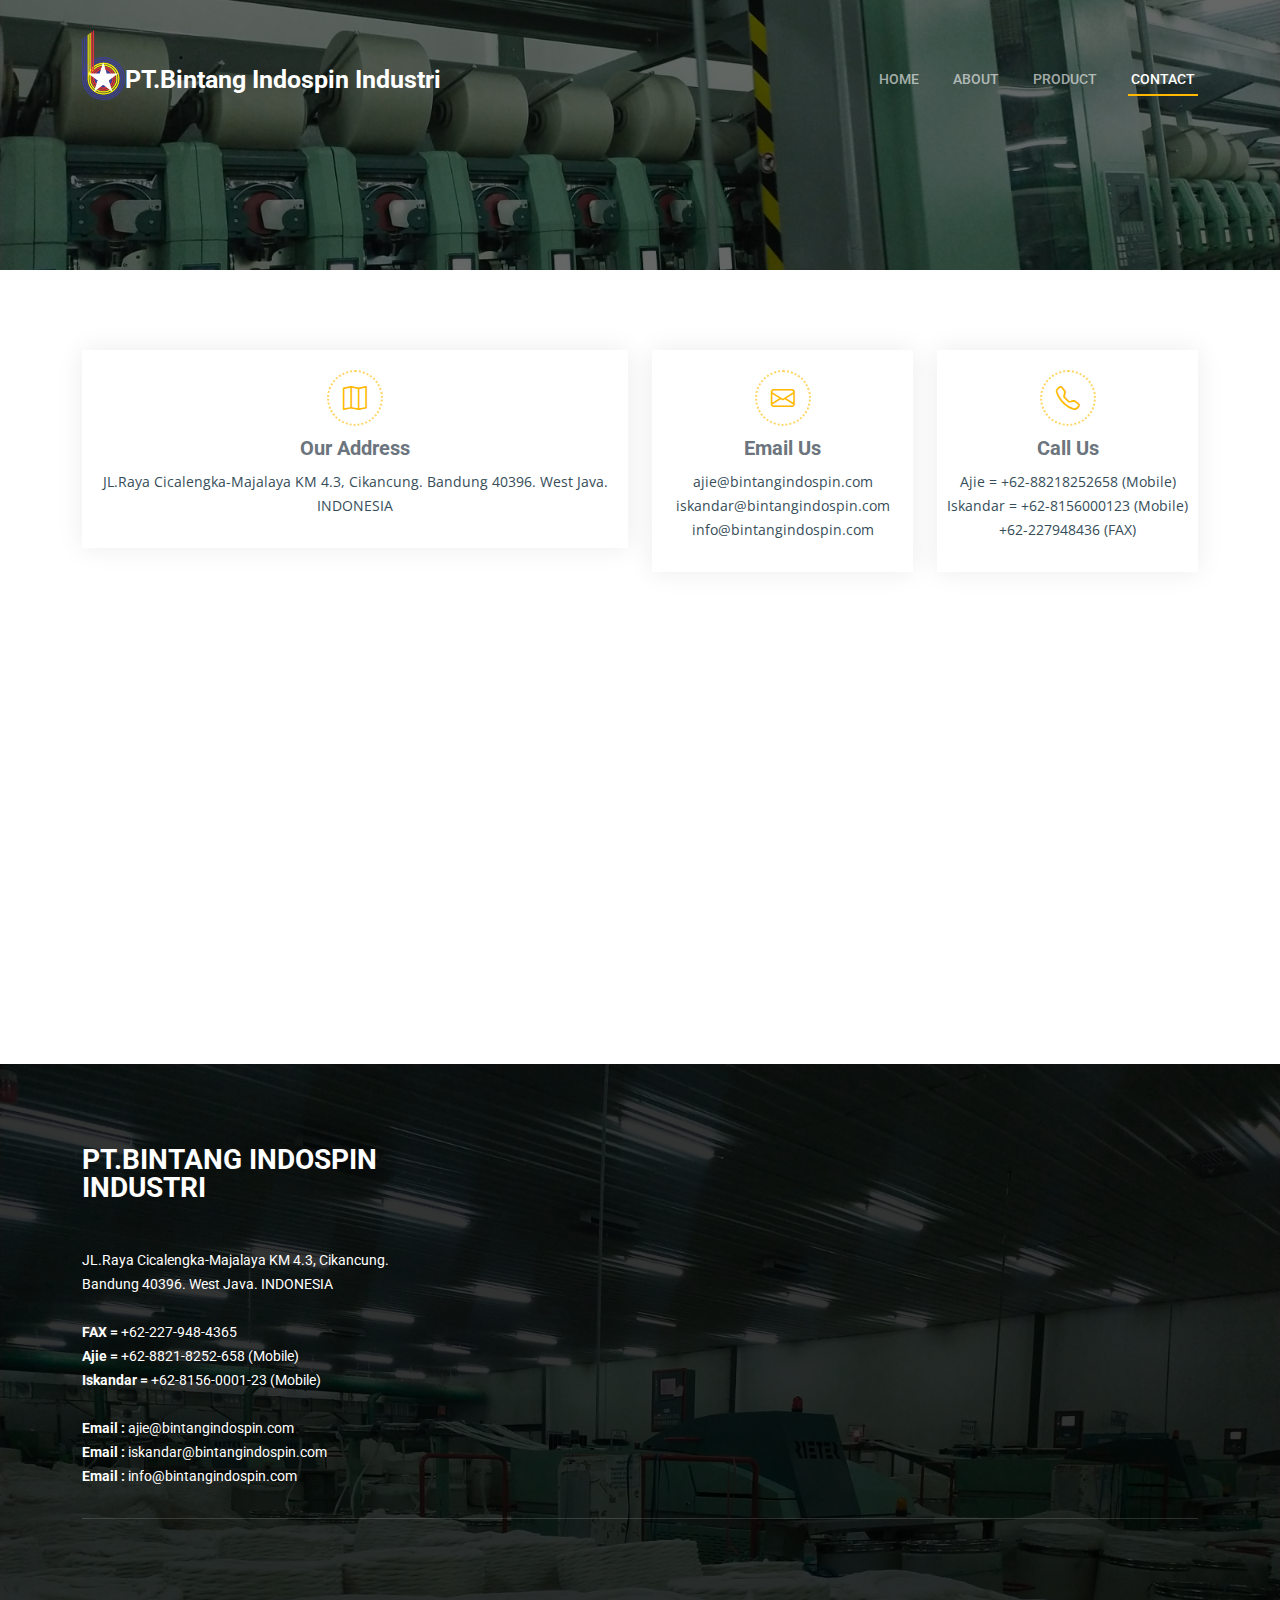
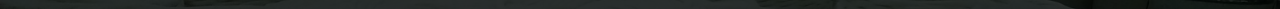
<file: contact.html>
<!DOCTYPE html>
<html lang="en">

<head>
  <meta charset="utf-8">
  <meta content="width=device-width, initial-scale=1.0" name="viewport">

  <title>PT.Bintang Indospin Industri</title>
  <meta content="" name="description">
  <meta content="" name="keywords">

  <!-- Favicons -->
  <link href="assets/img/logopbi.png" rel="icon" style="width: 1px;">
  <link href="assets/img/apple-touch-icon.png" rel="apple-touch-icon">

  <!-- Google Fonts -->
  <link rel="preconnect" href="https://fonts.googleapis.com">
  <link rel="preconnect" href="https://fonts.gstatic.com" crossorigin>
  <link href="https://fonts.googleapis.com/css2?family=Open+Sans:ital,wght@0,300;0,400;0,500;0,600;0,700;1,300;1,400;1,600;1,700&family=Roboto:ital,wght@0,300;0,400;0,500;0,600;0,700;1,300;1,400;1,500;1,600;1,700&family=Work+Sans:ital,wght@0,300;0,400;0,500;0,600;0,700;1,300;1,400;1,500;1,600;1,700&display=swap" rel="stylesheet">

  <!-- Vendor CSS Files -->
  <link href="assets/vendor/bootstrap/css/bootstrap.min.css" rel="stylesheet">
  <link href="assets/vendor/bootstrap-icons/bootstrap-icons.css" rel="stylesheet">
  <link href="assets/vendor/fontawesome-free/css/all.min.css" rel="stylesheet">
  <link href="assets/vendor/aos/aos.css" rel="stylesheet">
  <link href="assets/vendor/glightbox/css/glightbox.min.css" rel="stylesheet">
  <link href="assets/vendor/swiper/swiper-bundle.min.css" rel="stylesheet">

  <!-- Template Main CSS File -->
  <link href="assets/css/main.css" rel="stylesheet">

  <!-- =======================================================
  * Template Name: UpConstruction
  * Updated: Sep 18 2023 with Bootstrap v5.3.2
  * Template URL: https://bootstrapmade.com/upconstruction-bootstrap-construction-website-template/
  * Author: BootstrapMade.com
  * License: https://bootstrapmade.com/license/
  ======================================================== -->
</head>

<body>

  <!-- ======= Header ======= -->
  <header id="header" class="header d-flex align-items-center">
    <div class="container-fluid container-xl d-flex align-items-center justify-content-between">

      <a href="index.html" class="logo d-flex align-items-center">
        <!-- Uncomment the line below if you also wish to use an image logo -->
        <img src="assets/img/logopbi.png" ><!-- <img src="assets/img/logo.png" alt=""> -->
        <h1>PT.Bintang Indospin Industri</h1>
      </a>

      <i class="mobile-nav-toggle mobile-nav-show bi bi-list"></i>
      <i class="mobile-nav-toggle mobile-nav-hide d-none bi bi-x"></i>
      <nav id="navbar" class="navbar">
        <ul>
          <li><a href="index.html">Home</a></li>
          <li><a href="about.html">About</a></li>
          <li><a href="projects.html">Product</a></li>
          <li><a href="contact.html" class="active">Contact</a></li>
        </ul>
      </nav><!-- .navbar -->

    </div>
  </header><!-- End Header -->

  <main id="main">

    <!-- ======= Breadcrumbs ======= -->
    <div class="breadcrumbs d-flex align-items-center" style="background-image: url('assets/img/3.jpg');">
      <div class="container position-relative d-flex flex-column align-items-center" data-aos="fade">

        
      </div>
    </div><!-- End Breadcrumbs -->

    <!-- ======= Contact Section ======= -->
    <section id="contact" class="contact">
      <div class="container" data-aos="fade-up" data-aos-delay="100">

        <div class="row gy-4">
          <div class="col-lg-6">
            <div class="info-item  d-flex flex-column justify-content-center align-items-center">
              <i class="bi bi-map"></i>
              <h3>Our Address</h3>
              <center><p>JL.Raya Cicalengka-Majalaya KM 4.3, Cikancung. Bandung 40396. West Java. INDONESIA</p></center>
            </div>
          </div><!-- End Info Item -->

          <div class="col-lg-3 col-md-6">
            <div class="info-item d-flex flex-column justify-content-center align-items-center">
              <i class="bi bi-envelope"></i>
              <h3>Email Us</h3>
              <p>ajie@bintangindospin.com</p>
              <p>iskandar@bintangindospin.com</p>
              <p>info@bintangindospin.com</p>
            </div>
          </div><!-- End Info Item -->

          <div class="col-lg-3 col-md-6">
            <div class="info-item  d-flex flex-column justify-content-center align-items-center">
              <i class="bi bi-telephone"></i>
              <h3>Call Us</h3>
              <p>Ajie = +62-88218252658 (Mobile)</p>
              <p>Iskandar = +62-8156000123 (Mobile)</p>
              <p>+62-227948436 (FAX)</p>
            </div>
          </div><!-- End Info Item -->

        </div>

        <div class="row gy-4 mt-1">
          <div class="col-lg-6 d-flex" style="width: 205%;">
            <iframe src="https://maps.google.com/maps?width=600&amp;height=400&amp;hl=en&amp;q=bintang indospin&amp;t=&amp;z=14&amp;ie=UTF8&amp;iwloc=B&amp;output=embed" frameborder="0" style="border:0; width: 205%; height: 384px; "  allowfullscreen></iframe>
          </div><!-- End Google Maps -->

          
        </div>

      </div>
    </section><!-- End Contact Section -->

  </main><!-- End #main -->

  <!-- ======= Footer ======= -->
  <footer id="footer" class="footer">

    <div class="footer-content position-relative">
      <div class="container">
        <div class="row">

          <div class="col-lg-4 col-md-6">
            <div class="footer-info">
              <h3>PT.Bintang Indospin Industri</h3>
              <p>
       <br>
                JL.Raya Cicalengka-Majalaya KM 4.3, Cikancung. Bandung 40396. West Java. INDONESIA<br><br>
                <strong>FAX =</strong> +62-227-948-4365<br>
                <strong>Ajie =</strong> +62-8821-8252-658 (Mobile)<br> 
                <strong>Iskandar =</strong> +62-8156-0001-23 (Mobile)<br><br>
                <strong>Email : </strong>ajie@bintangindospin.com<br>
                <strong>Email : </strong>iskandar@bintangindospin.com<br>
                <strong>Email : </strong>info@bintangindospin.com<br>
              </p>
             
            </div>
          </div><!-- End footer info column-->

          <div class="col-lg-2 col-md-3 footer-links">
          
          </div><!-- End footer links column-->

          <div class="col-lg-2 col-md-3 footer-links">
            
          </div><!-- End footer links column-->

          <div class="col-lg-2 col-md-3 footer-links">
         
          </div><!-- End footer links column-->

          <div class="col-lg-2 col-md-3 footer-links">
            
          </div><!-- End footer links column-->

        </div>
      </div>
    </div>

    <div class="footer-legal text-center position-relative">
      <div class="container">
        <div class="copyright">
          <!-- &copy; Copyright <strong><span>UpConstruction</span></strong>. All Rights Reserved -->
        </div>
        <!--<div class="credits"> -->
        <!-- All the links in the footer should remain intact. -->
        <!-- You can delete the links only if you purchased the pro version. -->
        <!-- Licensing information: https://bootstrapmade.com/license/ -->
        <!-- Purchase the pro version with working PHP/AJAX contact form: https://bootstrapmade.com/upconstruction-bootstrap-construction-website-template/ -->
        <!--Designed by <a href="https://bootstrapmade.com/">BootstrapMade</a> -->
        </div>
      </div>
    </div>

  </footer>
  <!-- End Footer -->

  <a href="#" class="scroll-top d-flex align-items-center justify-content-center"><i class="bi bi-arrow-up-short"></i></a>

  <div id="preloader"></div>

  <!-- Vendor JS Files -->
  <script src="assets/vendor/bootstrap/js/bootstrap.bundle.min.js"></script>
  <script src="assets/vendor/aos/aos.js"></script>
  <script src="assets/vendor/glightbox/js/glightbox.min.js"></script>
  <script src="assets/vendor/isotope-layout/isotope.pkgd.min.js"></script>
  <script src="assets/vendor/swiper/swiper-bundle.min.js"></script>
  <script src="assets/vendor/purecounter/purecounter_vanilla.js"></script>
  <script src="assets/vendor/php-email-form/validate.js"></script>

  <!-- Template Main JS File -->
  <script src="assets/js/main.js"></script>

</body>

</html>
</file>
<file: assets/css/main.css>
/**
* Template Name: UpConstruction
* Updated: Sep 18 2023 with Bootstrap v5.3.2
* Template URL: https://bootstrapmade.com/upconstruction-bootstrap-construction-website-template/
* Author: BootstrapMade.com
* License: https://bootstrapmade.com/license/
*/

/*--------------------------------------------------------------
# Set main reusable colors and fonts using CSS variables
# Learn more about CSS variables at https://developer.mozilla.org/en-US/docs/Web/CSS/Using_CSS_custom_properties
--------------------------------------------------------------*/
/* Fonts */
:root {
  --font-default: "Open Sans", system-ui, -apple-system, "Segoe UI", Roboto, "Helvetica Neue", Arial, "Noto Sans", "Liberation Sans", sans-serif, "Apple Color Emoji", "Segoe UI Emoji", "Segoe UI Symbol", "Noto Color Emoji";
  --font-primary: "Roboto", sans-serif;
  --font-secondary: "Work Sans", sans-serif;
}

/* Colors */
:root {
  --color-default: #364d59;
  --color-primary: #feb900;
  --color-secondary: #52565e;
  --color-white:#f5f6f7;
}

/* Smooth scroll behavior */
:root {
  scroll-behavior: smooth;
}

/*--------------------------------------------------------------
# General
--------------------------------------------------------------*/
body {
  font-family: var(--font-default);
  color: var(--color-default);
  overflow-x: hidden;
}

a {
  color: var(--color-primary);
  text-decoration: none;
}

a:hover {
  color: #ffc732;
  text-decoration: none;
}

h1,
h2,
h3,
h4,
h5,
h6 {
  font-family: var(--font-primary);
}

/*--------------------------------------------------------------
# Sections & Section Header
--------------------------------------------------------------*/
section {
  padding: 80px 0;
  overflow: hidden;
}

.section-bg {
  background-color: #f5f6f7;
}

.section-header {
  text-align: center;
  padding-bottom: 70px;
}

.section-header h2 {
  font-size: 32px;
  font-weight: 700;
  position: relative;
  color: #2e3135;
}

.section-header h2:before,
.section-header h2:after {
  content: "";
  width: 50px;
  height: 2px;
  background: var(--color-primary);
  display: inline-block;
}

.section-header h2:before {
  margin: 0 15px 10px 0;
}

.section-header h2:after {
  margin: 0 0 10px 15px;
}

.section-header p {
  margin: 0 auto 0 auto;
}

@media (min-width: 1199px) {
  .section-header p {
    max-width: 60%;
  }
}

/*--------------------------------------------------------------
# Breadcrumbs
--------------------------------------------------------------*/
.breadcrumbs {
  padding: 140px 0 60px 0;
  min-height: 30vh;
  position: relative;
  background-size: cover;
  background-position: center;
  background-repeat: no-repeat;
}

.breadcrumbs:before {
  content: "";
  background-color: rgba(0, 0, 0, 0.6);
  position: absolute;
  inset: 0;
}

.breadcrumbs h2 {
  font-size: 56px;
  font-weight: 500;
  color: #fff;
  font-family: var(--font-secondary);
}

.breadcrumbs ol {
  display: flex;
  flex-wrap: wrap;
  list-style: none;
  padding: 0 0 10px 0;
  margin: 0;
  font-size: 16px;
  font-weight: 600;
  color: var(--color-primary);
}

.breadcrumbs ol a {
  color: rgba(255, 255, 255, 0.8);
  transition: 0.3s;
}

.breadcrumbs ol a:hover {
  text-decoration: underline;
}

.breadcrumbs ol li+li {
  padding-left: 10px;
}

.breadcrumbs ol li+li::before {
  display: inline-block;
  padding-right: 10px;
  color: #fff;
  content: "/";
}

/*--------------------------------------------------------------
# Scroll top button
--------------------------------------------------------------*/
.scroll-top {
  position: fixed;
  visibility: hidden;
  opacity: 0;
  right: 15px;
  bottom: 15px;
  z-index: 99999;
  background: var(--color-primary);
  width: 40px;
  height: 40px;
  border-radius: 4px;
  transition: all 0.4s;
}

.scroll-top i {
  font-size: 24px;
  color: var(--color-secondary);
  line-height: 0;
}

.scroll-top:hover {
  background: #ffc732;
  color: #fff;
}

.scroll-top.active {
  visibility: visible;
  opacity: 1;
}

/*--------------------------------------------------------------
# Preloader
--------------------------------------------------------------*/
#preloader {
  position: fixed;
  inset: 0;
  z-index: 999999;
  overflow: hidden;
  background: #fff;
  transition: all 0.6s ease-out;
}

#preloader:before {
  content: "";
  position: fixed;
  top: calc(50% - 30px);
  left: calc(50% - 30px);
  border: 6px solid #fff;
  border-color: var(--color-primary) transparent var(--color-primary) transparent;
  border-radius: 50%;
  width: 60px;
  height: 60px;
  animation: animate-preloader 1.5s linear infinite;
}

@keyframes animate-preloader {
  0% {
    transform: rotate(0deg);
  }

  100% {
    transform: rotate(360deg);
  }
}

/*--------------------------------------------------------------
# Disable aos animation delay on mobile devices
--------------------------------------------------------------*/
@media screen and (max-width: 768px) {
  [data-aos-delay] {
    transition-delay: 0 !important;
  }
}

/*--------------------------------------------------------------
# Header
--------------------------------------------------------------*/
.header {
  z-index: 997;
  position: absolute;
  padding: 30px 0;
  top: 0;
  left: 0;
  right: 0;
}

.header .logo img {
  max-height: 70px;
  margin-right: 0px;
  margin-bottom: 30px;
}

.header .logo h1 {
  font-size: 25px;
  font-weight: 700;
  color: #fff;
  margin-bottom: 0;
  font-family: var(--font-primary);
}

.header .logo h1 span {
  color: var(--color-primary);
}

/*--------------------------------------------------------------
# Desktop Navigation
--------------------------------------------------------------*/
@media (min-width: 1280px) {
  .navbar {
    padding: 0;
  }

  .navbar ul {
    margin: 0;
    padding: 0;
    display: flex;
    list-style: none;
    align-items: center;
  }

  .navbar li {
    position: relative;
  }

  .navbar>ul>li {
    white-space: nowrap;
    padding: 10px 0 10px 28px;
  }

  .navbar a,
  .navbar a:focus {
    display: flex;
    align-items: center;
    justify-content: space-between;
    padding: 0 3px;
    font-family: var(--font-primary);
    font-size: 14px;
    font-weight: 500;
    color: rgba(255, 255, 255, 0.6);
    text-transform: uppercase;
    white-space: nowrap;
    transition: 0.3s;
    position: relative;
  }

  .navbar a i,
  .navbar a:focus i {
    font-size: 12px;
    line-height: 0;
    margin-left: 5px;
  }

  .navbar>ul>li>a:before {
    content: "";
    position: absolute;
    width: 100%;
    height: 2px;
    bottom: -6px;
    left: 0;
    background-color: var(--color-primary);
    visibility: hidden;
    width: 0px;
    transition: all 0.3s ease-in-out 0s;
  }

  .navbar a:hover:before,
  .navbar li:hover>a:before,
  .navbar .active:before {
    visibility: visible;
    width: 100%;
  }

  .navbar a:hover,
  .navbar .active,
  .navbar .active:focus,
  .navbar li:hover>a {
    color: #fff;
  }

  .navbar .dropdown ul {
    display: block;
    position: absolute;
    left: 28px;
    top: calc(100% + 30px);
    margin: 0;
    padding: 10px 0;
    z-index: 99;
    opacity: 0;
    visibility: hidden;
    background: #fff;
    box-shadow: 0px 0px 30px rgba(127, 137, 161, 0.25);
    transition: 0.3s;
  }

  .navbar .dropdown ul li {
    min-width: 200px;
  }

  .navbar .dropdown ul a {
    padding: 10px 20px;
    font-size: 15px;
    text-transform: none;
    color: var(--color-default);
    font-weight: 400;
  }

  .navbar .dropdown ul a i {
    font-size: 12px;
  }

  .navbar .dropdown ul a:hover,
  .navbar .dropdown ul .active:hover,
  .navbar .dropdown ul li:hover>a {
    color: var(--color-primary);
  }

  .navbar .dropdown:hover>ul {
    opacity: 1;
    top: 100%;
    visibility: visible;
  }

  .navbar .dropdown .dropdown ul {
    top: 0;
    left: calc(100% - 30px);
    visibility: hidden;
  }

  .navbar .dropdown .dropdown:hover>ul {
    opacity: 1;
    top: 0;
    left: 100%;
    visibility: visible;
  }
}

@media (min-width: 1280px) and (max-width: 1366px) {
  .navbar .dropdown .dropdown ul {
    left: -90%;
  }

  .navbar .dropdown .dropdown:hover>ul {
    left: -100%;
  }
}

@media (min-width: 1280px) {

  .mobile-nav-show,
  .mobile-nav-hide {
    display: none;
  }
}

/*--------------------------------------------------------------
# Mobile Navigation
--------------------------------------------------------------*/
@media (max-width: 1279px) {
  .navbar {
    position: fixed;
    top: 0;
    right: -100%;
    width: 100%;
    max-width: 400px;
    bottom: 0;
    transition: 0.3s;
    z-index: 9997;
  }

  .navbar ul {
    position: absolute;
    inset: 0;
    padding: 50px 0 10px 0;
    margin: 0;
    background: rgba(0, 0, 0, 0.8);
    overflow-y: auto;
    transition: 0.3s;
    z-index: 9998;
  }

  .navbar a,
  .navbar a:focus {
    display: flex;
    align-items: center;
    justify-content: space-between;
    padding: 10px 20px;
    font-family: var(--font-primary);
    font-size: 15px;
    font-weight: 500;
    color: rgba(255, 255, 255, 0.7);
    white-space: nowrap;
    text-transform: uppercase;
    transition: 0.3s;
  }

  .navbar a i,
  .navbar a:focus i {
    font-size: 12px;
    line-height: 0;
    margin-left: 5px;
  }

  .navbar a:hover,
  .navbar .active,
  .navbar .active:focus,
  .navbar li:hover>a {
    color: #fff;
  }

  .navbar .dropdown ul,
  .navbar .dropdown .dropdown ul {
    position: static;
    display: none;
    padding: 10px 0;
    margin: 10px 20px;
    transition: all 0.5s ease-in-out;
    border: 1px solid #222428;
  }

  .navbar .dropdown>.dropdown-active,
  .navbar .dropdown .dropdown>.dropdown-active {
    display: block;
  }

  .mobile-nav-show {
    position: relative;
    color: #fff;
    font-size: 28px;
    cursor: pointer;
    line-height: 0;
    transition: 0.5s;
    z-index: 9999;
    padding-right: 10px;
  }

  .mobile-nav-hide {
    color: #fff;
    font-size: 32px;
    cursor: pointer;
    line-height: 0;
    transition: 0.5s;
    position: fixed;
    right: 20px;
    top: 20px;
    z-index: 9999;
  }

  .mobile-nav-active {
    overflow: hidden;
  }

  .mobile-nav-active .navbar {
    right: 0;
  }

  .mobile-nav-active .navbar:before {
    content: "";
    position: fixed;
    inset: 0;
    background: rgba(0, 0, 0, 0.6);
    z-index: 9996;
  }
}

/*--------------------------------------------------------------
# Get Started Section
--------------------------------------------------------------*/
.get-started .content {
  padding: 30px 0;
}

.get-started .content h3 {
  font-size: 36px;
  color: var(--color-secondary);
  font-weight: 600;
  margin-bottom: 25px;
  padding-bottom: 25px;
  position: relative;
}

.get-started .content h3:after {
  content: "";
  position: absolute;
  display: block;
  width: 60px;
  height: 4px;
  background: var(--color-primary);
  left: 0;
  bottom: 0;
}

.get-started .content p {
  font-size: 14px;
}

.get-started .php-email-form {
  background: #fff;
  padding: 30px;
  height: 100%;
}

@media (max-width: 575px) {
  .get-started .php-email-form {
    padding: 20px;
  }
}

.get-started .php-email-form h3 {
  font-size: 14px;
  font-weight: 700;
  text-transform: uppercase;
  letter-spacing: 1px;
}

.get-started .php-email-form p {
  font-size: 14px;
  margin-bottom: 20px;
}

.get-started .php-email-form .error-message {
  display: none;
  color: #fff;
  background: #df1529;
  text-align: left;
  padding: 15px;
  margin-bottom: 24px;
  font-weight: 600;
}

.get-started .php-email-form .sent-message {
  display: none;
  color: #fff;
  background: #059652;
  text-align: center;
  padding: 15px;
  margin-bottom: 24px;
  font-weight: 600;
}

.get-started .php-email-form .loading {
  display: none;
  background: #fff;
  text-align: center;
  padding: 15px;
  margin-bottom: 24px;
}

.get-started .php-email-form .loading:before {
  content: "";
  display: inline-block;
  border-radius: 50%;
  width: 24px;
  height: 24px;
  margin: 0 10px -6px 0;
  border: 3px solid #059652;
  border-top-color: #fff;
  animation: animate-loading 1s linear infinite;
}

.get-started .php-email-form input,
.get-started .php-email-form textarea {
  border-radius: 0;
  box-shadow: none;
  font-size: 14px;
  border-radius: 0;
}

.get-started .php-email-form input:focus,
.get-started .php-email-form textarea:focus {
  border-color: var(--color-primary);
}

.get-started .php-email-form input {
  padding: 12px 15px;
}

.get-started .php-email-form textarea {
  padding: 12px 15px;
}

.get-started .php-email-form button[type=submit] {
  background: var(--color-primary);
  border: 0;
  padding: 10px 30px;
  color: #fff;
  transition: 0.4s;
  border-radius: 4px;
}

.get-started .php-email-form button[type=submit]:hover {
  background: rgba(254, 185, 0, 0.8);
}

@keyframes animate-loading {
  0% {
    transform: rotate(0deg);
  }

  100% {
    transform: rotate(360deg);
  }
}

/*--------------------------------------------------------------
# Constructions Section
--------------------------------------------------------------*/
.constructions .card-item {
  border: 1px solid rgba(82, 86, 94, 0.2);
  background: #fff;
  position: relative;
  border-radius: 0;
}

.constructions .card-item .card-bg {
  min-height: 300px;
  background-size: cover;
  background-position: center;
  background-repeat: no-repeat;
}

.constructions .card-item .card-body {
  padding: 30px;
}

.constructions .card-item h4 {
  font-weight: 700;
  font-size: 20px;
  margin-bottom: 15px;
  color: var(--color-secondary);
}

.constructions .card-item p {
  color: var(--color-secondary);
  margin: 0;
}

/*--------------------------------------------------------------
# Services Section
--------------------------------------------------------------*/
.services .service-item {
  padding: 40px;
  background: #fff;
  height: 100%;
}

.services .service-item .icon {
  width: 48px;
  height: 48px;
  position: relative;
  margin-bottom: 50px;
}

.services .service-item .icon i {
  color: var(--color-secondary);
  font-size: 40px;
  transition: ease-in-out 0.3s;
  z-index: 2;
  position: relative;
  line-height: 1.8;
}

.services .service-item .icon:before {
  position: absolute;
  content: "";
  height: 100%;
  width: 100%;
  background: #f0f1f2;
  border-radius: 50px;
  z-index: 1;
  top: 10px;
  right: -15px;
  transition: 0.3s;
}

.services .service-item h3 {
  color: var(--color-default);
  font-weight: 700;
  margin: 0 0 20px 0;
  padding-bottom: 8px;
  font-size: 22px;
  position: relative;
  display: inline-block;
  border-bottom: 4px solid #ebebed;
  transition: 0.3s;
}

.services .service-item p {
  line-height: 24px;
  font-size: 14px;
  margin-bottom: 0;
}

.services .service-item .readmore {
  margin-top: 15px;
  display: inline-block;
  color: var(--color-primary);
}

.services .service-item:hover .icon:before {
  background: var(--color-primary);
}

.services .service-item:hover h3 {
  border-color: var(--color-primary);
}

/*--------------------------------------------------------------
# Features Section
--------------------------------------------------------------*/
.features .nav-tabs {
  border: 0;
}

.features .nav-link {
  padding: 15px 0;
  transition: 0.3s;
  color: var(--color-secondary);
  border-radius: 0;
  display: flex;
  align-items: center;
  justify-content: center;
  cursor: pointer;
  height: 100%;
  border: 0;
  border-bottom: 4px solid #e2e4e6;
}

.features .nav-link i {
  padding-right: 15px;
  font-size: 48px;
}

.features .nav-link h4 {
  font-size: 18px;
  font-weight: 600;
  margin: 0;
}

@media (max-width: 575px) {
  .features .nav-link h4 {
    font-size: 16px;
  }
}

.features .nav-link:hover {
  color: var(--color-primary);
}

.features .nav-link.active {
  color: var(--color-primary);
  background-color: transparent;
  border-color: var(--color-primary);
}

.features .tab-content {
  margin-top: 30px;
}

.features .tab-pane h3 {
  font-weight: 700;
  font-size: 32px;
  position: relative;
  margin-bottom: 20px;
  padding-bottom: 20px;
}

.features .tab-pane h3:after {
  content: "";
  position: absolute;
  display: block;
  width: 60px;
  height: 3px;
  background: var(--color-primary);
  left: 0;
  bottom: 0;
}

.features .tab-pane ul {
  list-style: none;
  padding: 0;
}

.features .tab-pane ul li {
  padding-top: 10px;
}

.features .tab-pane ul i {
  font-size: 20px;
  padding-right: 4px;
  color: var(--color-primary);
}

.features .tab-pane p:last-child {
  margin-bottom: 0;
}

/*--------------------------------------------------------------
# Our Projects Section
--------------------------------------------------------------*/
.projects .portfolio-flters {
  padding: 0;
  margin: 0 auto 20px auto;
  list-style: none;
  text-align: center;
}

.projects .portfolio-flters li {
  cursor: pointer;
  display: inline-block;
  padding: 0;
  font-size: 18px;
  font-weight: 500;
  margin: 0 10px;
  line-height: 1;
  margin-bottom: 5px;
  transition: all 0.3s ease-in-out;
}

.projects .portfolio-flters li:hover,
.projects .portfolio-flters li.filter-active {
  color: var(--color-primary);
}

.projects .portfolio-flters li:first-child {
  margin-left: 0;
}

.projects .portfolio-flters li:last-child {
  margin-right: 0;
}

@media (max-width: 575px) {
  .projects .portfolio-flters li {
    font-size: 14px;
    margin: 0 5px;
  }
}

.projects .portfolio-content {
  position: relative;
  overflow: hidden;
}

.projects .portfolio-content img {
  transition: 0.3s;
}

.projects .portfolio-content .portfolio-info {
  opacity: 0;
  position: absolute;
  inset: 0;
  z-index: 3;
  transition: all ease-in-out 0.3s;
  background: rgba(0, 0, 0, 0.6);
  padding: 15px;
}

.projects .portfolio-content .portfolio-info h4 {
  font-size: 14px;
  padding: 5px 10px;
  font-weight: 400;
  color: #fff;
  display: inline-block;
  background-color: var(--color-primary);
}

.projects .portfolio-content .portfolio-info p {
  position: absolute;
  bottom: 10px;
  text-align: center;
  display: inline-block;
  left: 0;
  right: 0;
  font-size: 16px;
  font-weight: 600;
  color: rgba(255, 255, 255, 0.8);
}

.projects .portfolio-content .portfolio-info .preview-link,
.projects .portfolio-content .portfolio-info .details-link {
  position: absolute;
  left: calc(50% - 40px);
  font-size: 26px;
  top: calc(50% - 14px);
  color: #fff;
  transition: 0.3s;
  line-height: 1.2;
}

.projects .portfolio-content .portfolio-info .preview-link:hover,
.projects .portfolio-content .portfolio-info .details-link:hover {
  color: var(--color-primary);
}

.projects .portfolio-content .portfolio-info .details-link {
  left: 50%;
  font-size: 34px;
  line-height: 0;
}

.projects .portfolio-content:hover .portfolio-info {
  opacity: 1;
}

.projects .portfolio-content:hover img {
  transform: scale(1.1);
}

/*--------------------------------------------------------------
# Testimonials Section
--------------------------------------------------------------*/
.testimonials .testimonial-wrap {
  padding-left: 50px;
}

.testimonials .testimonials-carousel,
.testimonials .testimonials-slider {
  overflow: hidden;
}

.testimonials .testimonial-item {
  box-sizing: content-box;
  padding: 30px 30px 30px 60px;
  margin: 0 15px 30px 0;
  min-height: 200px;
  box-shadow: 0px 2px 20px rgba(82, 86, 94, 0.1);
  position: relative;
  background: #fff;
}

.testimonials .testimonial-item .testimonial-img {
  width: 90px;
  border-radius: 10px;
  border: 6px solid #fff;
  position: absolute;
  left: -45px;
}

.testimonials .testimonial-item h3 {
  font-size: 18px;
  font-weight: bold;
  margin: 10px 0 5px 0;
  color: #000;
}

.testimonials .testimonial-item h4 {
  font-size: 14px;
  color: #999;
  margin: 0;
}

.testimonials .testimonial-item .stars {
  margin: 10px 0;
}

.testimonials .testimonial-item .stars i {
  color: #ffc107;
  margin: 0 1px;
}

.testimonials .testimonial-item .quote-icon-left,
.testimonials .testimonial-item .quote-icon-right {
  color: #ffd565;
  font-size: 26px;
  line-height: 0;
}

.testimonials .testimonial-item .quote-icon-left {
  display: inline-block;
  left: -5px;
  position: relative;
}

.testimonials .testimonial-item .quote-icon-right {
  display: inline-block;
  right: -5px;
  position: relative;
  top: 10px;
  transform: scale(-1, -1);
}

.testimonials .testimonial-item p {
  font-style: italic;
  margin: 15px auto 15px auto;
}

.testimonials .swiper-pagination {
  margin-top: 20px;
  position: relative;
}

.testimonials .swiper-pagination .swiper-pagination-bullet {
  width: 12px;
  height: 12px;
  background-color: #d5d7da;
  opacity: 1;
}

.testimonials .swiper-pagination .swiper-pagination-bullet-active {
  background-color: var(--color-primary);
}

@media (max-width: 767px) {
  .testimonials .testimonial-wrap {
    padding-left: 0;
  }

  .testimonials .testimonials-carousel,
  .testimonials .testimonials-slider {
    overflow: hidden;
  }

  .testimonials .testimonial-item {
    padding: 30px;
    margin: 15px;
  }

  .testimonials .testimonial-item .testimonial-img {
    position: static;
    left: auto;
  }
}

/*--------------------------------------------------------------
# Alt Services Section
--------------------------------------------------------------*/
.alt-services .img-bg {
  background-size: cover;
  background-position: center center;
  min-height: 400px;
}

.alt-services h3 {
  font-size: 28px;
  font-weight: 700;
  color: var(--color-secondary);
  margin-bottom: 20px;
  padding-bottom: 20px;
  position: relative;
}

.alt-services h3:after {
  content: "";
  position: absolute;
  display: block;
  width: 50px;
  height: 3px;
  background: var(--color-primary);
  left: 0;
  bottom: 0;
}

.alt-services .icon-box {
  margin-top: 50px;
}

.alt-services .icon-box i {
  display: flex;
  align-items: center;
  justify-content: center;
  color: var(--color-primary);
  margin-right: 25px;
  font-size: 28px;
  width: 56px;
  height: 56px;
  border-radius: 4px;
  line-height: 0;
  box-shadow: 0px 2px 30px rgba(0, 0, 0, 0.08);
  background-color: #fff;
  transition: 0.3s;
}

.alt-services .icon-box:hover i {
  background-color: var(--color-primary);
  color: #fff;
}

.alt-services .icon-box h4 {
  font-weight: 700;
  margin-bottom: 10px;
  font-size: 18px;
}

.alt-services .icon-box h4 a {
  color: #000;
  transition: 0.3s;
}

.alt-services .icon-box h4 a:hover {
  color: var(--color-primary);
}

.alt-services .icon-box p {
  line-height: 24px;
  font-size: 14px;
  margin-bottom: 0;
}

/*--------------------------------------------------------------
# About Section
--------------------------------------------------------------*/
.about h2 {
  font-size: 48px;
  font-weight: 700;
  font-family: var(--font-secondary);
  margin: 30px 0;
}

@media (min-width: 991px) {
  .about h2 {
    max-width: 65%;
    margin: 0 0 80px 0;
  }
}

.about .our-story {
  padding: 40px;
  background-color: #f5f6f7;
}

@media (min-width: 991px) {
  .about .our-story {
    padding-right: 35%;
  }
}

.about .our-story h4 {
  text-transform: uppercase;
  font-size: 18px;
  color: #838893;
}

.about .our-story h3 {
  font-size: 36px;
  font-weight: 700;
  margin-bottom: 20px;
  color: var(--color-secondary);
}

.about .our-story p:last-child {
  margin-bottom: 0;
}

.about ul {
  list-style: none;
  padding: 0;
  font-size: 15px;
}

.about ul li {
  padding: 5px 0;
  display: flex;
  align-items: center;
}

.about ul i {
  font-size: 20px;
  margin-right: 4px;
  color: var(--color-primary);
}

.about .watch-video i {
  font-size: 32px;
  transition: 0.3s;
  color: var(--color-primary);
}

.about .watch-video a {
  font-weight: 600;
  color: var(--color-secondary);
  margin-left: 8px;
  transition: 0.3s;
}

.about .watch-video:hover a {
  color: var(--color-primary);
}

.about .about-img {
  min-height: 600px;
  background-size: cover;
  background-position: center;
}

@media (min-width: 992px) {
  .about .about-img {
    position: absolute;
    top: 0;
    right: 0;
  }
}

/*--------------------------------------------------------------
# Stats Counter Section
--------------------------------------------------------------*/
.stats-counter .stats-item {
  background: #fff;
  box-shadow: 0px 0 30px rgba(82, 86, 94, 0.05);
  padding: 30px;
}

.stats-counter .stats-item i {
  font-size: 42px;
  line-height: 0;
  margin-right: 20px;
  color: var(--color-primary);
}

.stats-counter .stats-item span {
  font-size: 36px;
  display: block;
  font-weight: 600;
  color: var(--color-secondary);
}

.stats-counter .stats-item p {
  padding: 0;
  margin: 0;
  font-family: var(--font-primary);
  font-size: 14px;
}

/*--------------------------------------------------------------
# Our Team Section
--------------------------------------------------------------*/
.team .member {
  position: relative;
}

.team .member .member-img {
  margin: 0 80px;
  border-radius: 50%;
  overflow: hidden;
  position: relative;
}

@media (max-width: 1024px) {
  .team .member .member-img {
    margin: 0 60px;
  }
}

.team .member .member-img img {
  position: relative;
  z-index: 1;
}

.team .member .member-img .social {
  position: absolute;
  inset: 0;
  background-color: rgba(0, 0, 0, 0.6);
  display: flex;
  justify-content: center;
  align-items: center;
  z-index: 2;
  padding-bottom: 20px;
  transition: 0.3s;
  visibility: hidden;
  opacity: 0;
}

.team .member .member-img .social a {
  transition: 0.3s;
  color: #fff;
  font-size: 20px;
  margin: 0 8px;
}

.team .member .member-img .social a:hover {
  color: var(--color-primary);
}

.team .member .member-info {
  margin-top: 30px;
}

.team .member .member-info h4 {
  font-weight: 700;
  margin-bottom: 6px;
  font-size: 18px;
  color: var(--color-secondary);
}

.team .member .member-info span {
  font-style: italic;
  display: block;
  font-size: 15px;
  color: #838893;
  margin-bottom: 10px;
}

.team .member .member-info p {
  margin-bottom: 0;
  font-size: 14px;
}

.team .member:hover .member-img .social {
  padding-bottom: 0;
  visibility: visible;
  opacity: 1;
}

/*--------------------------------------------------------------
# Servie Cards Section
--------------------------------------------------------------*/
.services-cards h3 {
  font-size: 20px;
  font-weight: 700;
  color: var(--color-secondary);
}

.services-cards p {
  font-size: 15px;
}

.services-cards ul li {
  display: flex;
  align-items: center;
  font-size: 14px;
  padding-top: 10px;
}

.services-cards ul li i {
  font-size: 16px;
  color: var(--color-primary);
  margin-right: 6px;
}

/*--------------------------------------------------------------
# Projet Details Section
--------------------------------------------------------------*/
.project-details .portfolio-details-slider img {
  width: 100%;
}

.project-details .portfolio-details-slider .swiper-pagination .swiper-pagination-bullet {
  width: 12px;
  height: 12px;
  background-color: rgba(255, 255, 255, 0.7);
  opacity: 1;
}

.project-details .portfolio-details-slider .swiper-pagination .swiper-pagination-bullet-active {
  background-color: var(--color-primary);
}

.project-details .swiper-button-prev,
.project-details .swiper-button-next {
  width: 48px;
  height: 48px;
}

.project-details .swiper-button-prev:after,
.project-details .swiper-button-next:after {
  color: rgba(255, 255, 255, 0.8);
  background-color: rgba(0, 0, 0, 0.2);
  font-size: 24px;
  border-radius: 50%;
  width: 48px;
  height: 48px;
  display: flex;
  align-items: center;
  justify-content: center;
  transition: 0.3s;
}

.project-details .swiper-button-prev:hover:after,
.project-details .swiper-button-next:hover:after {
  background-color: rgba(0, 0, 0, 0.6);
}

@media (max-width: 575px) {

  .project-details .swiper-button-prev,
  .project-details .swiper-button-next {
    display: none;
  }
}

.project-details .portfolio-info h3 {
  font-size: 22px;
  font-weight: 700;
  margin-bottom: 20px;
  padding-bottom: 20px;
  position: relative;
}

.project-details .portfolio-info h3:after {
  content: "";
  position: absolute;
  display: block;
  width: 50px;
  height: 3px;
  background: var(--color-primary);
  left: 0;
  bottom: 0;
}

.project-details .portfolio-info ul {
  list-style: none;
  padding: 0;
  font-size: 15px;
}

.project-details .portfolio-info ul li {
  display: flex;
  flex-direction: column;
  padding-bottom: 15px;
}

.project-details .portfolio-info ul strong {
  text-transform: uppercase;
  font-weight: 400;
  color: #838893;
  font-size: 14px;
}

.project-details .portfolio-info .btn-visit {
  padding: 8px 40px;
  background: var(--color-primary);
  color: #fff;
  border-radius: 50px;
  transition: 0.3s;
}

.project-details .portfolio-info .btn-visit:hover {
  background: #ffc019;
}

.project-details .portfolio-description h2 {
  font-size: 26px;
  font-weight: 700;
  margin-bottom: 20px;
  color: var(--color-secondary);
}

.project-details .portfolio-description p {
  padding: 0;
}

.project-details .portfolio-description .testimonial-item {
  padding: 30px 30px 0 30px;
  position: relative;
  background: #f5f6f7;
  height: 100%;
  margin-bottom: 50px;
}

.project-details .portfolio-description .testimonial-item .testimonial-img {
  width: 90px;
  border-radius: 50px;
  border: 6px solid #fff;
  float: left;
  margin: 0 10px 0 0;
}

.project-details .portfolio-description .testimonial-item h3 {
  font-size: 18px;
  font-weight: bold;
  margin: 15px 0 5px 0;
  padding-top: 20px;
}

.project-details .portfolio-description .testimonial-item h4 {
  font-size: 14px;
  color: #6c757d;
  margin: 0;
}

.project-details .portfolio-description .testimonial-item .quote-icon-left,
.project-details .portfolio-description .testimonial-item .quote-icon-right {
  color: #ffd565;
  font-size: 26px;
  line-height: 0;
}

.project-details .portfolio-description .testimonial-item .quote-icon-left {
  display: inline-block;
  left: -5px;
  position: relative;
}

.project-details .portfolio-description .testimonial-item .quote-icon-right {
  display: inline-block;
  right: -5px;
  position: relative;
  top: 10px;
  transform: scale(-1, -1);
}

.project-details .portfolio-description .testimonial-item p {
  font-style: italic;
  margin: 0 0 15px 0 0 0;
  padding: 0;
}

/*--------------------------------------------------------------
# Service Details Section
--------------------------------------------------------------*/
.service-details .services-list {
  padding: 10px 30px;
  border: 1px solid #d5d7da;
  margin-bottom: 20px;
}

.service-details .services-list a {
  display: block;
  line-height: 1;
  padding: 8px 0 8px 15px;
  border-left: 3px solid #d9e3e8;
  margin: 20px 0;
  color: var(--color-secondary);
  transition: 0.3s;
}

.service-details .services-list a.active {
  font-weight: 700;
  border-color: var(--color-primary);
}

.service-details .services-list a:hover {
  border-color: var(--color-primary);
}

.service-details .services-img {
  margin-bottom: 20px;
}

.service-details h3 {
  font-size: 28px;
  font-weight: 700;
}

.service-details h4 {
  font-size: 20px;
  font-weight: 700;
}

.service-details p {
  font-size: 15px;
}

.service-details ul {
  list-style: none;
  padding: 0;
  font-size: 15px;
}

.service-details ul li {
  padding: 5px 0;
  display: flex;
  align-items: center;
}

.service-details ul i {
  font-size: 20px;
  margin-right: 8px;
  color: var(--color-primary);
}

/*--------------------------------------------------------------
# Contact Section
--------------------------------------------------------------*/
.contact .info-item {
  box-shadow: 0 0 25px rgba(0, 0, 0, 0.08);
  padding: 20px 0 30px 0;
}

.contact .info-item i {
  display: flex;
  align-items: center;
  justify-content: center;
  width: 56px;
  height: 56px;
  font-size: 24px;
  line-height: 0;
  color: var(--color-primary);
  border-radius: 50%;
  border: 2px dotted #ffd565;
}

.contact .info-item h3 {
  font-size: 20px;
  color: #6c757d;
  font-weight: 700;
  margin: 10px 0;
}

.contact .info-item p {
  padding: 0;
  line-height: 24px;
  font-size: 14px;
  margin-bottom: 0;
}

.contact .php-email-form {
  width: 100%;
  background: #fff;
  box-shadow: 0 0 25px rgba(0, 0, 0, 0.08);
  padding: 30px;
}

.contact .php-email-form .form-group {
  padding-bottom: 20px;
}

.contact .php-email-form .error-message {
  display: none;
  color: #fff;
  background: #df1529;
  text-align: left;
  padding: 15px;
  font-weight: 600;
}

.contact .php-email-form .error-message br+br {
  margin-top: 25px;
}

.contact .php-email-form .sent-message {
  display: none;
  color: #fff;
  background: #059652;
  text-align: center;
  padding: 15px;
  font-weight: 600;
}

.contact .php-email-form .loading {
  display: none;
  background: #fff;
  text-align: center;
  padding: 15px;
}

.contact .php-email-form .loading:before {
  content: "";
  display: inline-block;
  border-radius: 50%;
  width: 24px;
  height: 24px;
  margin: 0 10px -6px 0;
  border: 3px solid #059652;
  border-top-color: #fff;
  animation: animate-loading 1s linear infinite;
}

.contact .php-email-form input,
.contact .php-email-form textarea {
  border-radius: 0;
  box-shadow: none;
  font-size: 14px;
}

.contact .php-email-form input:focus,
.contact .php-email-form textarea:focus {
  border-color: var(--color-primary);
}

.contact .php-email-form input {
  height: 44px;
}

.contact .php-email-form textarea {
  padding: 10px 12px;
}

.contact .php-email-form button[type=submit] {
  background: var(--color-primary);
  border: 0;
  padding: 10px 35px;
  color: #fff;
  transition: 0.4s;
  border-radius: 5px;
}

.contact .php-email-form button[type=submit]:hover {
  background: rgba(254, 185, 0, 0.8);
}

@keyframes animate-loading {
  0% {
    transform: rotate(0deg);
  }

  100% {
    transform: rotate(360deg);
  }
}

/*--------------------------------------------------------------
# Recent Blog Posts Section
--------------------------------------------------------------*/
.recent-blog-posts .post-item {
  box-shadow: 0px 2px 20px rgba(0, 0, 0, 0.06);
  transition: 0.3s;
}

.recent-blog-posts .post-item .post-img img {
  transition: 0.5s;
}

.recent-blog-posts .post-item .post-date {
  position: absolute;
  right: 0;
  bottom: 0;
  background-color: var(--color-primary);
  color: #fff;
  text-transform: uppercase;
  font-size: 13px;
  padding: 6px 12px;
  font-weight: 500;
}

.recent-blog-posts .post-item .post-content {
  padding: 30px;
}

.recent-blog-posts .post-item .post-title {
  font-size: 24px;
  color: var(--color-secondary);
  font-weight: 700;
  transition: 0.3s;
  margin-bottom: 15px;
}

.recent-blog-posts .post-item .meta i {
  font-size: 16px;
  color: var(--color-primary);
}

.recent-blog-posts .post-item .meta span {
  font-size: 15px;
  color: #838893;
}

.recent-blog-posts .post-item hr {
  color: #888;
  margin: 20px 0;
}

.recent-blog-posts .post-item .readmore {
  display: flex;
  align-items: center;
  font-weight: 600;
  line-height: 1;
  transition: 0.3s;
  color: #838893;
}

.recent-blog-posts .post-item .readmore i {
  line-height: 0;
  margin-left: 6px;
  font-size: 16px;
}

.recent-blog-posts .post-item:hover .post-title,
.recent-blog-posts .post-item:hover .readmore {
  color: var(--color-primary);
}

.recent-blog-posts .post-item:hover .post-img img {
  transform: scale(1.1);
}

/*--------------------------------------------------------------
# Hero Section
--------------------------------------------------------------*/
.hero {
  overflow-x: hidden;
  padding: 0;
}

.hero .carousel {
  width: 100%;
  min-height: 100vh;
  padding: 80px 0;
  margin: 0;
  position: relative;
}

.hero .carousel-item {
  position: absolute;
  inset: 0;
  background-size: cover;
  background-position: center;
  background-repeat: no-repeat;
  overflow: hidden;
  z-index: 1;
  transition-duration: 0.4s;
}

.hero .carousel-item::before {
  content: "";
  background-color: rgba(0, 0, 0, 0.7);
  position: absolute;
  inset: 0;
}

.hero .info {
  position: absolute;
  inset: 0;
  z-index: 2;
}

@media (max-width: 768px) {
  .hero .info {
    padding: 0 50px;
  }
}

.hero .info h2 {
  color: #feb900;
  margin-bottom: 30px;
  padding-bottom: 30px;
  font-size: 56px;
  font-weight: 700;
  position: relative;
}

.hero .info h2:after {
  content: "";
  position: absolute;
  display: block;
  width: 80px;
  height: 4px;
  background: var( --color-white);
  left: 0;
  right: 0;
  bottom: 0;
  margin: auto;
}

@media (max-width: 768px) {
  .hero .info h2 {
    font-size: px;
  }
}

.hero .info p {
  color: rgba(255, 255, 255, 0.8);
  font-size: 18px;
}

.hero .info .btn-get-started {
  font-family: var(--font-primary);
  font-weight: 500;
  font-size: 16px;
  letter-spacing: 1px;
  display: inline-block;
  padding: 12px 40px;
  border-radius: 50px;
  transition: 0.5s;
  margin: 10px;
  color: #fff;
  border: 2px solid var(--color-primary);
}

.hero .info .btn-get-started:hover {
  background: var(--color-primary);
}

.hero .carousel-control-prev {
  justify-content: start;
}

@media (min-width: 640px) {
  .hero .carousel-control-prev {
    padding-left: 15px;
  }
}

.hero .carousel-control-next {
  justify-content: end;
}

@media (min-width: 640px) {
  .hero .carousel-control-next {
    padding-right: 15px;
  }
}

.hero .carousel-control-next-icon,
.hero .carousel-control-prev-icon {
  background: none;
  font-size: 26px;
  line-height: 0;
  background: rgba(255, 255, 255, 0.2);
  color: rgba(255, 255, 255, 0.6);
  border-radius: 50px;
  width: 54px;
  height: 54px;
  display: flex;
  align-items: center;
  justify-content: center;
}

.hero .carousel-control-prev,
.hero .carousel-control-next {
  z-index: 3;
  transition: 0.3s;
}

.hero .carousel-control-prev:focus,
.hero .carousel-control-next:focus {
  opacity: 0.5;
}

.hero .carousel-control-prev:hover,
.hero .carousel-control-next:hover {
  opacity: 0.9;
}

/*--------------------------------------------------------------
# Blog
--------------------------------------------------------------*/
.blog .blog-pagination {
  margin-top: 30px;
  color: #838893;
}

.blog .blog-pagination ul {
  display: flex;
  padding: 0;
  margin: 0;
  list-style: none;
}

.blog .blog-pagination li {
  margin: 0 5px;
  transition: 0.3s;
}

.blog .blog-pagination li a {
  color: var(--color-secondary);
  padding: 7px 16px;
  display: flex;
  align-items: center;
  justify-content: center;
}

.blog .blog-pagination li.active,
.blog .blog-pagination li:hover {
  background: var(--color-primary);
  color: #fff;
}

.blog .blog-pagination li.active a,
.blog .blog-pagination li:hover a {
  color: var(--color-white);
}

/*--------------------------------------------------------------
# Blog Posts List
--------------------------------------------------------------*/
.blog .posts-list .post-item {
  box-shadow: 0px 2px 20px rgba(0, 0, 0, 0.06);
  transition: 0.3s;
}

.blog .posts-list .post-img img {
  transition: 0.5s;
}

.blog .posts-list .post-date {
  position: absolute;
  right: 0;
  bottom: 0;
  background-color: var(--color-primary);
  color: #fff;
  text-transform: uppercase;
  font-size: 13px;
  padding: 6px 12px;
  font-weight: 500;
}

.blog .posts-list .post-content {
  padding: 30px;
}

.blog .posts-list .post-title {
  font-size: 24px;
  color: var(--color-secondary);
  font-weight: 700;
  transition: 0.3s;
  margin-bottom: 15px;
}

.blog .posts-list .meta i {
  font-size: 16px;
  color: var(--color-primary);
}

.blog .posts-list .meta span {
  font-size: 15px;
  color: #838893;
}

.blog .posts-list p {
  margin-top: 20px;
}

.blog .posts-list hr {
  color: #888;
  margin-bottom: 20px;
}

.blog .posts-list .readmore {
  display: flex;
  align-items: center;
  font-weight: 600;
  line-height: 1;
  transition: 0.3s;
  color: #838893;
}

.blog .posts-list .readmore i {
  line-height: 0;
  margin-left: 6px;
  font-size: 16px;
}

.blog .posts-list .post-item:hover .post-title,
.blog .posts-list .post-item:hover .readmore {
  color: var(--color-primary);
}

.blog .posts-list .post-item:hover .post-img img {
  transform: scale(1.1);
}

/*--------------------------------------------------------------
# Blog Details
--------------------------------------------------------------*/
.blog .blog-details {
  box-shadow: 0 4px 16px rgba(0, 0, 0, 0.1);
  padding: 30px;
}

.blog .blog-details .post-img {
  margin: -30px -30px 20px -30px;
  overflow: hidden;
}

.blog .blog-details .title {
  font-size: 28px;
  font-weight: 700;
  padding: 0;
  margin: 20px 0 0 0;
  color: var(--color-secondary);
}

.blog .blog-details .content {
  margin-top: 20px;
}

.blog .blog-details .content h3 {
  font-size: 22px;
  margin-top: 30px;
  font-weight: bold;
}

.blog .blog-details .content blockquote {
  overflow: hidden;
  background-color: rgba(82, 86, 94, 0.06);
  padding: 60px;
  position: relative;
  text-align: center;
  margin: 20px 0;
}

.blog .blog-details .content blockquote p {
  color: var(--color-default);
  line-height: 1.6;
  margin-bottom: 0;
  font-style: italic;
  font-weight: 500;
  font-size: 22px;
}

.blog .blog-details .content blockquote:after {
  content: "";
  position: absolute;
  left: 0;
  top: 0;
  bottom: 0;
  width: 3px;
  background-color: var(--color-primary);
  margin-top: 20px;
  margin-bottom: 20px;
}

.blog .blog-details .meta-top {
  margin-top: 20px;
  color: #6c757d;
}

.blog .blog-details .meta-top ul {
  display: flex;
  flex-wrap: wrap;
  list-style: none;
  align-items: center;
  padding: 0;
  margin: 0;
}

.blog .blog-details .meta-top ul li+li {
  padding-left: 20px;
}

.blog .blog-details .meta-top i {
  font-size: 16px;
  margin-right: 8px;
  line-height: 0;
  color: var(--color-primary);
}

.blog .blog-details .meta-top a {
  color: #6c757d;
  font-size: 14px;
  display: inline-block;
  line-height: 1;
  transition: 0.3s;
}

.blog .blog-details .meta-top a:hover {
  color: var(--color-primary);
}

.blog .blog-details .meta-bottom {
  padding-top: 10px;
  border-top: 1px solid rgba(82, 86, 94, 0.15);
}

.blog .blog-details .meta-bottom i {
  color: #838893;
  display: inline;
}

.blog .blog-details .meta-bottom a {
  color: rgba(82, 86, 94, 0.8);
  transition: 0.3s;
}

.blog .blog-details .meta-bottom a:hover {
  color: var(--color-primary);
}

.blog .blog-details .meta-bottom .cats {
  list-style: none;
  display: inline;
  padding: 0 20px 0 0;
  font-size: 14px;
}

.blog .blog-details .meta-bottom .cats li {
  display: inline-block;
}

.blog .blog-details .meta-bottom .tags {
  list-style: none;
  display: inline;
  padding: 0;
  font-size: 14px;
}

.blog .blog-details .meta-bottom .tags li {
  display: inline-block;
}

.blog .blog-details .meta-bottom .tags li+li::before {
  padding-right: 6px;
  color: var(--color-default);
  content: ",";
}

.blog .blog-details .meta-bottom .share {
  font-size: 16px;
}

.blog .blog-details .meta-bottom .share i {
  padding-left: 5px;
}

.blog .post-author {
  padding: 20px;
  margin-top: 30px;
  box-shadow: 0 4px 16px rgba(0, 0, 0, 0.1);
}

.blog .post-author img {
  max-width: 120px;
  margin-right: 20px;
}

.blog .post-author h4 {
  font-weight: 600;
  font-size: 22px;
  margin-bottom: 0px;
  padding: 0;
  color: var(--color-secondary);
}

.blog .post-author .social-links {
  margin: 0 10px 10px 0;
}

.blog .post-author .social-links a {
  color: rgba(82, 86, 94, 0.5);
  margin-right: 5px;
}

.blog .post-author p {
  font-style: italic;
  color: rgba(108, 117, 125, 0.8);
  margin-bottom: 0;
}

/*--------------------------------------------------------------
# Blog Sidebar
--------------------------------------------------------------*/
.blog .sidebar {
  padding: 30px;
  box-shadow: 0 4px 16px rgba(0, 0, 0, 0.1);
}

.blog .sidebar .sidebar-title {
  font-size: 20px;
  font-weight: 700;
  padding: 0;
  margin: 0;
  color: var(--color-secondary);
}

.blog .sidebar .sidebar-item+.sidebar-item {
  margin-top: 40px;
}

.blog .sidebar .search-form form {
  background: #fff;
  border: 1px solid rgba(82, 86, 94, 0.3);
  padding: 3px 10px;
  position: relative;
}

.blog .sidebar .search-form form input[type=text] {
  border: 0;
  padding: 4px;
  border-radius: 4px;
  width: calc(100% - 40px);
}

.blog .sidebar .search-form form input[type=text]:focus {
  outline: none;
}

.blog .sidebar .search-form form button {
  position: absolute;
  top: 0;
  right: 0;
  bottom: 0;
  border: 0;
  background: none;
  font-size: 16px;
  padding: 0 15px;
  margin: -1px;
  background: var(--color-primary);
  color: var(--color-secondary);
  transition: 0.3s;
  border-radius: 0 4px 4px 0;
  line-height: 0;
}

.blog .sidebar .search-form form button i {
  line-height: 0;
}

.blog .sidebar .search-form form button:hover {
  background: rgba(254, 185, 0, 0.8);
}

.blog .sidebar .categories ul {
  list-style: none;
  padding: 0;
}

.blog .sidebar .categories ul li+li {
  padding-top: 10px;
}

.blog .sidebar .categories ul a {
  color: var(--color-secondary);
  transition: 0.3s;
}

.blog .sidebar .categories ul a:hover {
  color: var(--color-default);
}

.blog .sidebar .categories ul a span {
  padding-left: 5px;
  color: rgba(54, 77, 89, 0.4);
  font-size: 14px;
}

.blog .sidebar .recent-posts .post-item {
  display: flex;
}

.blog .sidebar .recent-posts .post-item+.post-item {
  margin-top: 15px;
}

.blog .sidebar .recent-posts img {
  max-width: 80px;
  margin-right: 15px;
}

.blog .sidebar .recent-posts h4 {
  font-size: 15px;
  font-weight: bold;
}

.blog .sidebar .recent-posts h4 a {
  color: var(--color-secondary);
  transition: 0.3s;
}

.blog .sidebar .recent-posts h4 a:hover {
  color: var(--color-primary);
}

.blog .sidebar .recent-posts time {
  display: block;
  font-style: italic;
  font-size: 14px;
  color: rgba(54, 77, 89, 0.4);
}

.blog .sidebar .tags {
  margin-bottom: -10px;
}

.blog .sidebar .tags ul {
  list-style: none;
  padding: 0;
}

.blog .sidebar .tags ul li {
  display: inline-block;
}

.blog .sidebar .tags ul a {
  color: #838893;
  font-size: 14px;
  padding: 6px 14px;
  margin: 0 6px 8px 0;
  border: 1px solid rgba(131, 136, 147, 0.4);
  display: inline-block;
  transition: 0.3s;
}

.blog .sidebar .tags ul a:hover {
  color: var(--color-secondary);
  border: 1px solid var(--color-primary);
  background: var(--color-primary);
}

.blog .sidebar .tags ul a span {
  padding-left: 5px;
  color: rgba(131, 136, 147, 0.8);
  font-size: 14px;
}

/*--------------------------------------------------------------
# Blog Comments
--------------------------------------------------------------*/
.blog .comments {
  margin-top: 30px;
}

.blog .comments .comments-count {
  font-weight: bold;
}

.blog .comments .comment {
  margin-top: 30px;
  position: relative;
}

.blog .comments .comment .comment-img {
  margin-right: 14px;
}

.blog .comments .comment .comment-img img {
  width: 60px;
}

.blog .comments .comment h5 {
  font-size: 16px;
  margin-bottom: 2px;
}

.blog .comments .comment h5 a {
  font-weight: bold;
  color: var(--color-default);
  transition: 0.3s;
}

.blog .comments .comment h5 a:hover {
  color: var(--color-primary);
}

.blog .comments .comment h5 .reply {
  padding-left: 10px;
  color: var(--color-secondary);
}

.blog .comments .comment h5 .reply i {
  font-size: 20px;
}

.blog .comments .comment time {
  display: block;
  font-size: 14px;
  color: rgba(82, 86, 94, 0.8);
  margin-bottom: 5px;
}

.blog .comments .comment.comment-reply {
  padding-left: 40px;
}

.blog .comments .reply-form {
  margin-top: 30px;
  padding: 30px;
  box-shadow: 0 4px 16px rgba(0, 0, 0, 0.1);
}

.blog .comments .reply-form h4 {
  font-weight: bold;
  font-size: 22px;
}

.blog .comments .reply-form p {
  font-size: 14px;
}

.blog .comments .reply-form input {
  border-radius: 4px;
  padding: 10px 10px;
  font-size: 14px;
}

.blog .comments .reply-form input:focus {
  box-shadow: none;
  border-color: rgba(254, 185, 0, 0.8);
}

.blog .comments .reply-form textarea {
  border-radius: 4px;
  padding: 10px 10px;
  font-size: 14px;
}

.blog .comments .reply-form textarea:focus {
  box-shadow: none;
  border-color: rgba(254, 185, 0, 0.8);
}

.blog .comments .reply-form .form-group {
  margin-bottom: 25px;
}

.blog .comments .reply-form .btn-primary {
  border-radius: 4px;
  padding: 10px 20px;
  border: 0;
  background-color: var(--color-secondary);
}

.blog .comments .reply-form .btn-primary:hover {
  color: var(--color-secondary);
  background-color: var(--color-primary);
}

/*--------------------------------------------------------------
# Footer
--------------------------------------------------------------*/
.footer {
  color: #fff;
  background: url("../img/6.jpg") top center no-repeat;
  background-size: cover;
  font-size: 14px;
  padding: 80px 0 60px 0;
  position: relative;
}

.footer:before {
  content: "";
  background: rgba(0, 0, 0, 0.8);
  position: absolute;
  inset: 0;
}

.footer .footer-content .footer-info {
  margin-bottom: 30px;
}

.footer .footer-content .footer-info h3 {
  font-size: 28px;
  margin: 0 0 20px 0;
  padding: 2px 0 2px 0;
  line-height: 1;
  font-weight: 700;
  text-transform: uppercase;
}

.footer .footer-content .footer-info h3 span {
  color: var(--color-primary);
}

.footer .footer-content .footer-info p {
  font-size: 14px;
  line-height: 24px;
  margin-bottom: 0;
  font-family: var(--font-primary);
  color: #fff;
}

.footer .footer-content .social-links a {
  font-size: 18px;
  display: inline-block;
  background: rgba(255, 255, 255, 0.1);
  color: #fff;
  line-height: 1;
  margin-right: 8px;
  border-radius: 4px;
  width: 36px;
  height: 36px;
  transition: 0.3s;
}

.footer .footer-content .social-links a:hover {
  background: var(--color-primary);
  text-decoration: none;
}

.footer .footer-content h4 {
  font-size: 16px;
  font-weight: 600;
  color: #fff;
  position: relative;
  padding-bottom: 12px;
}

.footer .footer-content .footer-links {
  margin-bottom: 30px;
}

.footer .footer-content .footer-links ul {
  list-style: none;
  padding: 0;
  margin: 0;
}

.footer .footer-content .footer-links ul li {
  padding: 8px 0;
}

.footer .footer-content .footer-links ul li:first-child {
  padding-top: 0;
}

.footer .footer-content .footer-links ul a {
  color: rgba(255, 255, 255, 0.6);
  transition: 0.3s;
  display: inline-block;
  line-height: 1;
}

.footer .footer-content .footer-links ul a:hover {
  color: #fff;
}

.footer .footer-legal .copyright {
  padding-top: 30px;
  border-top: 1px solid rgba(255, 255, 255, 0.15);
}

.footer .footer-legal .credits {
  padding-top: 4px;
  font-size: 13px;
  color: #fff;
}

.footer .footer-legal .credits a {
  color: var(--color-primary);
}
</file>
